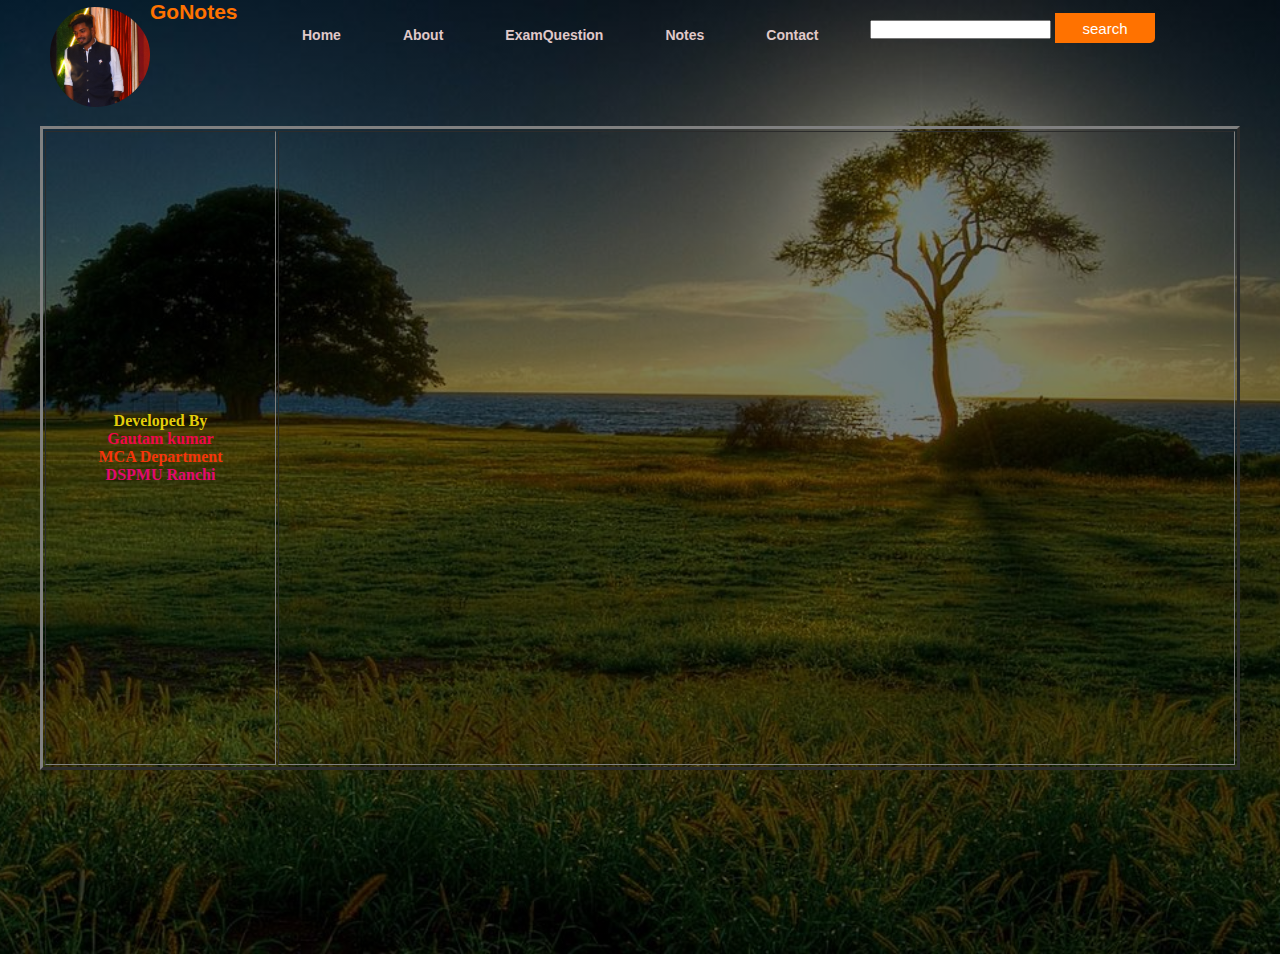
<file: contact.html>
<html lang="en">
<head>
    <title>website</title>
    <link rel="stylesheet" href="style.css">
</head>
<body>
    <div class="main">
        <div class="navbar">
        <div class="icon">
        <img src="g.jpeg" width="100px" height="100px" class="ig">
        <h5 class="logo">GoNotes</h5>
        </div>
<div class="menu">
    <ul>
        <li><a href="index.html"> Home </a></li>
        <li><a href="about.html"> About </a></li>
        <li><a href="exam.html"> ExamQuestion </a></li>
        <li><a href="notes.html"> Notes </a></li>
        <li><a href="contact.html"> Contact </a></li>
        </ul>
      </div>
      <div class="search">
    <input type="srch" name=" " placeholder="type to text">
    <a href="#"> <button class="btn">search</button></a>
      </div>
<br><br><br><br><br><br><br>
<table border="3" width="100%" height="90%">
<tr>
<th rowspan="2"><font color="#e3cd0b"> Developed By </font><br> <font color="#f00749"> Gautam kumar </font><br><font color=" #f5350a"> MCA Department</font>
    <br><font color="#e3096f">DSPMU Ranchi </font> </th>

<th> <iframe width="520" height="400" frameborder="0" scrolling="no" marginheight="0" marginwidth="0" id="gmap_canvas" src="https://maps.google.com/maps?width=520&amp;height=400&amp;hl=en&amp;q=dspmu%20ranchi%20Ranchi+(dspmu%20ranchi)&amp;t=&amp;z=12&amp;ie=UTF8&amp;iwloc=B&amp;output=embed">
</iframe></th>
</tr>
</table>
    </div>
</file>
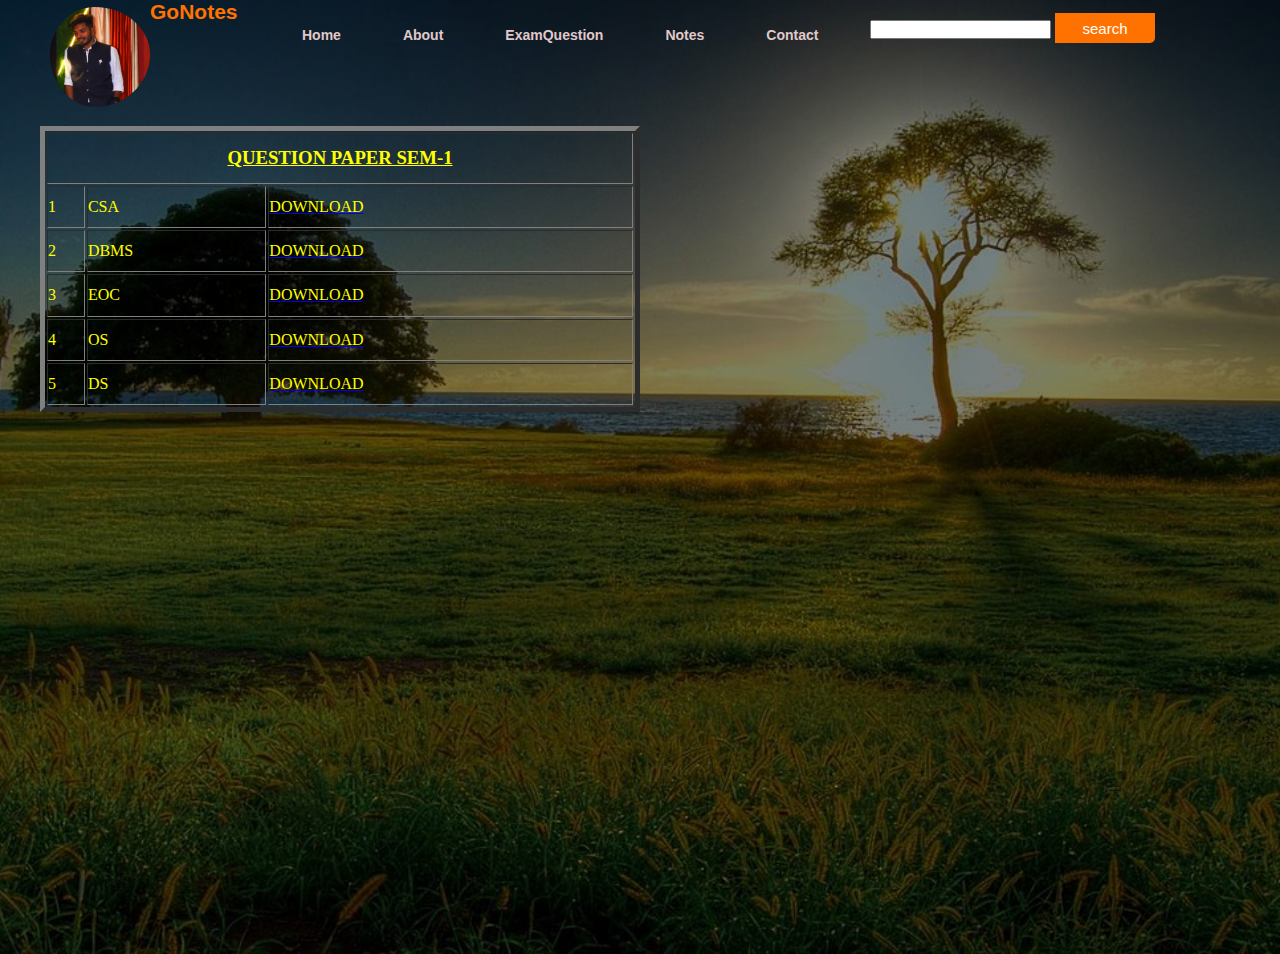
<file: exam.html>
<html lang="en">
<head>
    <title>website</title>
    <link rel="stylesheet" href="style.css">
</head>
<body>
    <div class="main">
        <div class="navbar">
        <div class="icon">
        <img src="g.jpeg" width="100px" height="100px" class="ig">
        <h5 class="logo">GoNotes</h5>
        </div>
<div class="menu">
    <ul>
        <li><a href="index.html"> Home </a></li>
        <li><a href="about.html"> About </a></li>
        <li><a href="exam.html"> ExamQuestion </a></li>
        <li><a href="notes.html"> Notes </a></li>
        <li><a href="contact.html"> Contact </a></li>
        </ul>
      </div>
      <div class="search">
    <input type="srch" name=" " placeholder="type to text">
    <a href="#"> <button class="btn">search</button></a>

      </div>   <br><br><br>  <br><br><br><br>
      <table border="5" width="50%"height="40%">
        <tr>
        <th colspan="5"><h3><font color="yellow"><u> QUESTION PAPER SEM-1</u></font></h3></th>
        </tr>
        <tr>
            <td><font color="yellow">1</font></td>
            <td><font color="yellow">CSA </font></td>
            <td>  <a href="CSA.pdf" target="_blank"> <font color="yellow">DOWNLOAD</font></a> </td>
            
        </tr> 
		<tr>
            <td><font color="yellow">2</font></td>
            <td><font color="yellow">DBMS</font></td>
            <td>  <a href="DBMS.pdf" target="_blank"> <font color="yellow">DOWNLOAD</font></a> </td>
        </tr> <tr>
            <td><font color="yellow">3</font></td>
            <td><font color="yellow">EOC</font></td>
            <td>  <a href="EOC.pdf" target="_blank"> <font color="yellow">DOWNLOAD</font></a> </td>
        </tr>
               <tr>
            <td><font color="yellow">4</font></td>
            <td><font color="yellow">OS</font></td>
            <td>  <a href="OS.pdf" target="_blank"> <font color="yellow">DOWNLOAD</font></a> </td>
        </tr>
         <tr>
            <td><font color="yellow">5</font></td>
            <td><font color="yellow">DS</font></td>
            <td>  <a href="DS.pdf" target="_blank"> <font color="yellow">DOWNLOAD</font></a> </td>
        </tr>

      </table>
    </div>
</file>
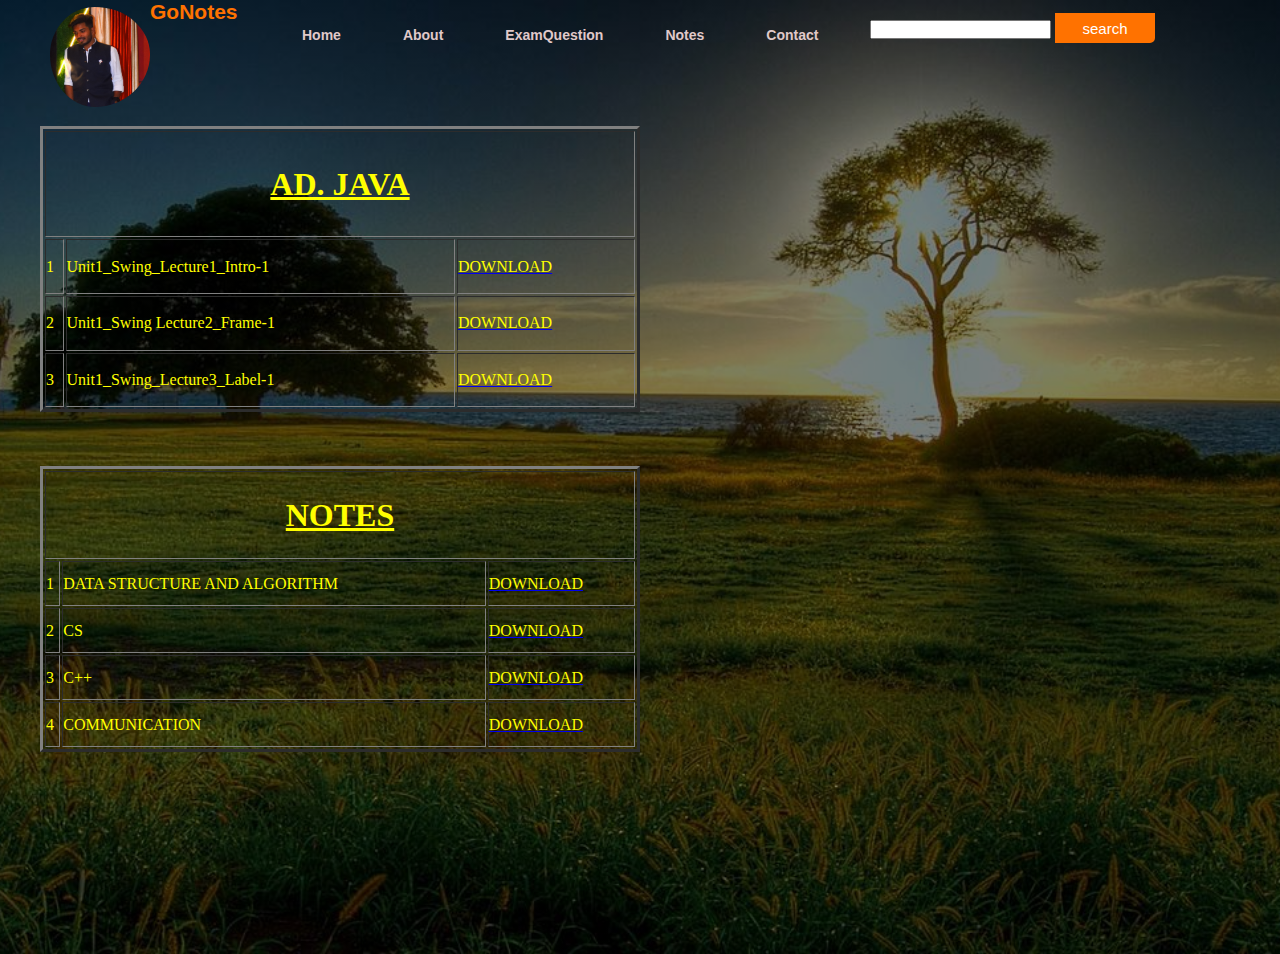
<file: notes.html>
<html lang="en">
<head>
    <title>website</title>
    <link rel="stylesheet" href="style.css">
</head>
<body>
    <div class="main">
        <div class="navbar">
        <div class="icon">
        <img src="g.jpeg" width="100px" height="100px" class="ig">
        <h5 class="logo">GoNotes</h5>
        </div>
<div class="menu">
    <ul>
        <li><a href="index.html"> Home </a></li>
        <li><a href="about.html"> About </a></li>
        <li><a href="exam.html"> ExamQuestion </a></li>
        <li><a href="notes.html"> Notes </a></li>
        <li><a href="contact.html"> Contact </a></li>
        </ul>
      </div>
      <div class="search">
    <input type="srch" name=" " placeholder="type to text">
    <a href="#"> <button class="btn">search</button></a>
      </div>
     <br><br><br>  <br><br><br><br>    
      <table border="3" width="50%"height="40%">
        <tr>
        <th colspan="3"><h1><font color="yellow"><u> AD. JAVA </u></font></h1></th>
        </tr>
        <tr>
            <td><font color="yellow">1</font></td>
            <td><font color="yellow">Unit1_Swing_Lecture1_Intro-1</font></td>
            <td>  <a href="Unit1_Swing_Lecture1_Intro-1.pdf" target="_blank"> <font color="yellow">DOWNLOAD</font></a> </td>
            
        </tr> 
		<tr>
            <td><font color="yellow">2</font></td>
            <td><font color="yellow">Unit1_Swing Lecture2_Frame-1</font></td>
            <td>  <a href="Unit1_Swing Lecture2_Frame-1.pdf" target="_blank"> <font color="yellow">DOWNLOAD</font></a> </td>
        </tr> <tr>
            <td><font color="yellow">3</font></td>
            <td><font color="yellow">Unit1_Swing_Lecture3_Label-1</font></td>
            <td>  <a href="Unit1_Swing_Lecture3_Label-1.pdf" target="_blank"> <font color="yellow">DOWNLOAD</font></a> </td>
        </tr>
      </table>
               
      <br> <br><br> 
      <table border="3" width="50%"height="40%">
        <tr>
        <th colspan="3"><h1><font color="yellow"><u> NOTES </u></font></h1></th>
        </tr>
        <tr>
            <td><font color="yellow">1</font></td>
            <td><font color="yellow">DATA STRUCTURE AND ALGORITHM</font></td>
            <td>  <a href="algorithm.pdf" target="_blank"> <font color="yellow">DOWNLOAD</font></a> </td>
            
        </tr> 
		<tr>
            <td><font color="yellow">2</font></td>
            <td><font color="yellow">CS</font></td>
            <td>  <a href="cs.pdf" target="_blank"> <font color="yellow">DOWNLOAD</font></a> </td>
        </tr>
         <tr>
            <td><font color="yellow">3</font></td>
            <td><font color="yellow">C++</font></td>
            <td>  <a href="c++.pdf" target="_blank"> <font color="yellow">DOWNLOAD</font></a> </td>
        </tr>
        <tr>
            <td><font color="yellow">4</font></td>
            <td><font color="yellow">COMMUNICATION</font></td>
            <td>  <a href="comm.pdf" target="_blank"> <font color="yellow">DOWNLOAD</font></a> </td>
        </tr>
      </table>
            

    </div>  
   <head>
   </head>
</file>
<file: style.css>
* {
    margin:0;
    padding:0;
}
.main
{
width:100%;
background: linear-gradient(to top, rgba(0,0,0,0.5)50%, rgba(0,0,0,0.5)50%), url(1.jpg);
background-position: center;
background-size: cover;
height: 106vh;
}
.navbar{
width:1200px;
height:75%;
margin:auto;
}
.icon{
width:200px;
float:left;
height:70px;
}
.ig{
       border-radius: 50%;
        padding-left: 10px;
        float: left;
        padding-top: 5px;
        margin-top: 2px;
    }
.logo{
    color: #ff7200;
    font-size:21px;
    font-family: Arial;
    left:25%;
    top: 15%;

}
.menu{
    width: 30px;
    float: left;
    height: 70px;
}
ul{
    float: left;
    display: flex;
    justify-content:center;
    align-items: center;
}

ul li{
    list-style: none;
    margin-left:62px ;
    margin-top: 27px;
    font-size: 14px;
}
ul li a {
    text-decoration: none;
    color: rgb(224, 201, 201);
    font-family: Arial;
    font-weight: bold;
    transition: 0.4s ease-in-out;
}
ul li a:hover{
    color:#ff7200;
}
.search{
    width: 330px;
    float: left;
   margin-left: 600px; 
}
.srch{
    font-family: 'Times New Roman', Times, serif;
    width: 200px;
    height: 40px;
    background: transparent;
    border: 1px, solid, #ff7200;
    margin-top: 13px;
    color: beige;
    border-right: none;
    font-size: 16px;
    float:left ;
    padding: 10px;
    border-bottom-left-radius:5px;
    border-top-left-radius: 5px;
}
.btn{
    width: 100px;
    height: 30px;
    background: #ff7200;
    border: 2px solid #ff7200;
    margin-top: 13px;
    color: #fff;
    font-size: 15px;
    border-bottom-right-radius: 5px;
}
.btn:focus{
    outline: none;
}
.btn:focus{
    outline:none;
}
.content{
    width: 1200px;
    height: auto;
    left: 3%;
    top: 8%;
    color: antiquewhite;
    position:absolute;
}
.content .par{
    padding-left: 20px;
    padding-bottom: 25px;
    font-family: Arial;
    letter-spacing: 1.2px;
    line-height: 30px;
}
.content h1{
    font-family: 'Times New Roman', Times, serif;
    font-size: 50px;
    padding-left: 20px;
    margin-top: 9%;
    letter-spacing: 2px;

}
.content .cn{
    width: 160px;
    height: 40px;
    background: #ff7200;
    border: none;
    margin-bottom: 10px;
    margin-left: 20px;
    font-size: 18px;
    border-radius: 10px;
    cursor: pointer;
    transition: .4s ease;
}
.content.cn a{
    text-decoration: none;
    color:black;
    transition: 2s ease;

}
.cn:hover{
    background-color: rgb(214, 211, 9);
}
.content span{
    color: #f17611;
    font-size: 80px;
}
.form{
    width: 250px;
    height: 380px;
    background: linear-gradient(to top, rgba(0,0,0,0.8)50%,rgba(0,0,0,0.8)50%);
    position: absolute;
    top: 30px;
    left: 870px;
    transform: translate(0%,-5%);
    border-radius: 10px;
    padding: 25px;
}

.form h2{
    width: 220px;
    font-family: sans-serif;
    text-align: center;
    color: #ff7200;
    font-size: 22px;
    background-color: #fff;
    border-radius: 10px;
    margin: 2px;
    padding: 8px;
}

.form input{
    width: 240px;
    height: 35px;
    background: transparent;
    border-bottom: 1px solid #ff7200;
    border-top: none;
    border-right: none;
    border-left: none;
    color: #fff;
    font-size: 15px;
    letter-spacing: 1px;
    margin-top: 30px;
    font-family: sans-serif;
}

.form input:focus{
    outline: none;
}

::placeholder{
    color: #fff;
    font-family: Arial;
}

.btnn{
    width: 240px;
    height: 40px;
    background: #ff7200;
    border: none;
    margin-top: 30px;
    font-size: 18px;
    border-radius: 10px;
    cursor: pointer;
    color: #fff;
    transition: 0.4s ease;
}
.btnn:hover{
    background: #fff;
    color: #ff7200;
}
.btnn a{
    text-decoration: none;
    color: #000;
    font-weight: bold;
}
.form .link{
    font-family: Arial, Helvetica, sans-serif;
    font-size: 17px;
    padding-top: 20px;
    text-align: center;
}
.form .link a{
    text-decoration: none;
    color: #ff7200;
}
.liw{
    padding-top: 15px;
    padding-bottom: 10px;
    text-align: center;
}
.icons a{
    text-decoration: none;
    color: #fff;
}
.icons ion-icon{
    color: #fff;
    font-size: 30px;
    padding-left: 14px;
    padding-top: 5px;
    transition: 0.3s ease;
}
.icons ion-icon:hover{
    color: #ff7200;
}

#f{
    position:absolute;
    top: 95%;
    left: 20%;
    font-size: 2vw;
    font-family: 'Franklin Gothic Medium', 'Arial Narrow', Arial, sans-serif;
    color:#ff7200;
}
</file>
